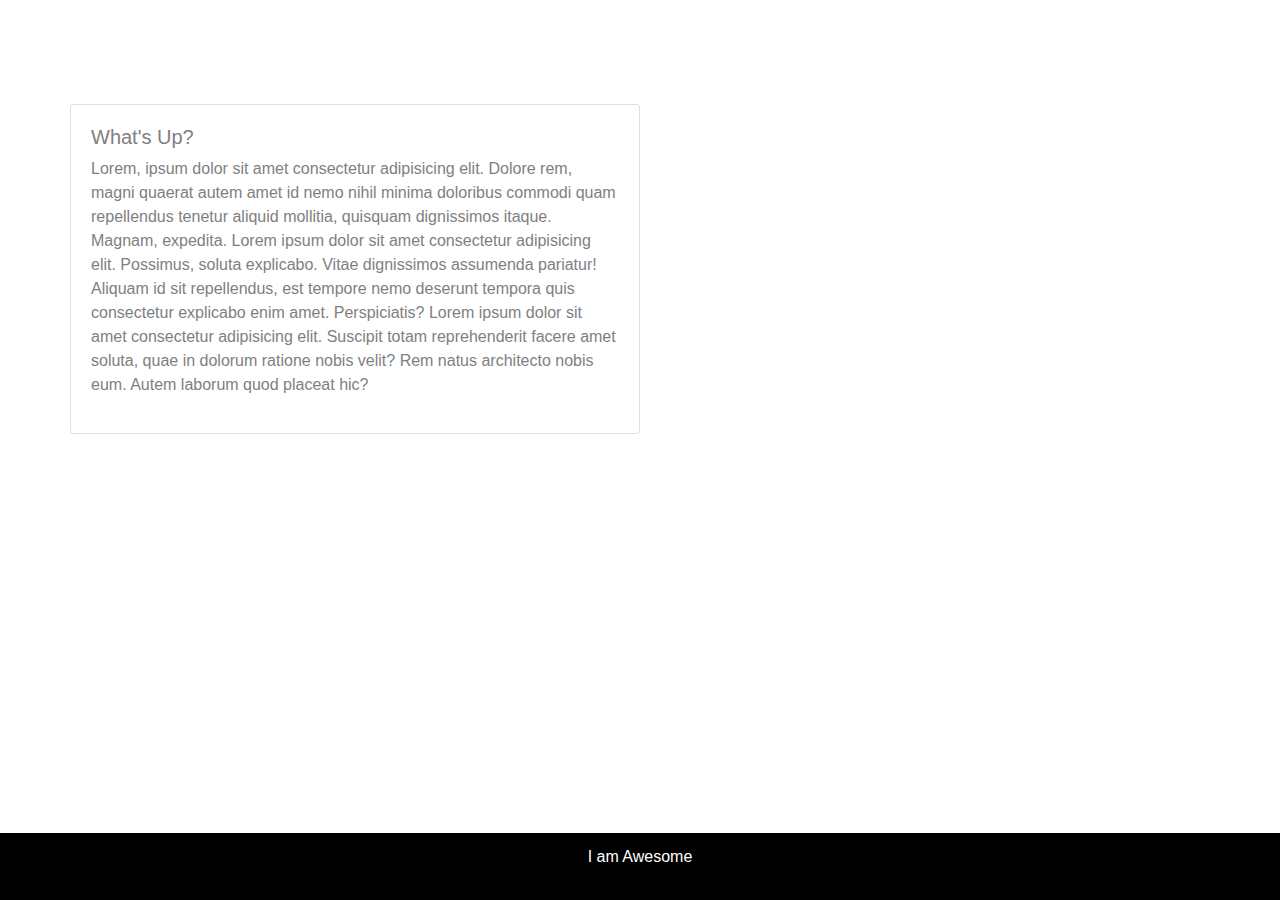
<file: index.html>
<!DOCTYPE html>
<html lang="en">
<head>

    <meta charset="UTF-8">
    <meta name="viewport" content="width=device-width, initial-scale=1.0">
    <title>Bill's Portfolio</title>
    <link rel="stylesheet" href="https://stackpath.bootstrapcdn.com/bootstrap/4.5.2/css/bootstrap.min.css" integrity="sha384-JcKb8q3iqJ61gNV9KGb8thSsNjpSL0n8PARn9HuZOnIxN0hoP+VmmDGMN5t9UJ0Z" crossorigin="anonymous">
    
    <link rel="stylesheet" href="style.css">
    
</head>
<body>
   
    <nav class="navbar navbar-expand-sm bg-transparent navbar-dark">
        <a routerLink="/" class="navbar-brand" href="index.html">Bill Goers</a>
        <ul class="navbar-nav ml-auto">
            <li class="nav-item">
             <a class="nav-link" href="index.html">About Me</a>
            </li>
            <li class="nav-item">
            <a class="nav-link" href="portfolio.html">Portfolio</a>
            </li>
            <li class="nav-item">
            <a class="nav-link" href="contact.html">Contact</a>
            </li>
        </ul>
    </nav>
 
    <main class="container">
        <section class="row mt-5">
            <article class="col-sm-12 col-md-8 col-lg-6 card card-body">
                     <h5>What's Up?</h5>
                    <p class="copy">Lorem, ipsum dolor sit amet consectetur adipisicing elit. Dolore rem, magni quaerat autem amet id nemo nihil minima doloribus commodi quam repellendus tenetur aliquid mollitia, quisquam dignissimos itaque. Magnam, expedita. Lorem ipsum dolor sit amet consectetur adipisicing elit. Possimus, soluta explicabo. Vitae dignissimos assumenda pariatur! Aliquam id sit repellendus, est tempore nemo deserunt tempora quis consectetur explicabo enim amet. Perspiciatis? Lorem ipsum dolor sit amet consectetur adipisicing elit. Suscipit totam reprehenderit facere amet soluta, quae in dolorum ratione nobis velit? Rem natus architecto nobis eum. Autem laborum quod placeat hic?</p>
            </artcile>
        </section>
    </main>

<div class="footer">
        <p>I am Awesome</p>
</div>

    <script src="https://code.jquery.com/jquery-3.5.1.slim.min.js" integrity="sha384-DfXdz2htPH0lsSSs5nCTpuj/zy4C+OGpamoFVy38MVBnE+IbbVYUew+OrCXaRkfj" crossorigin="anonymous"></script>
   
    <script src="https://cdn.jsdelivr.net/npm/popper.js@1.16.1/dist/umd/popper.min.js" integrity="sha384-9/reFTGAW83EW2RDu2S0VKaIzap3H66lZH81PoYlFhbGU+6BZp6G7niu735Sk7lN" crossorigin="anonymous"></script>
   
    <script src="https://stackpath.bootstrapcdn.com/bootstrap/4.5.2/js/bootstrap.min.js" integrity="sha384-B4gt1jrGC7Jh4AgTPSdUtOBvfO8shuf57BaghqFfPlYxofvL8/KUEfYiJOMMV+rV" crossorigin="anonymous"></script>
    <footer class="page-footer font-small blue">
    
</body>

</html>
</file>
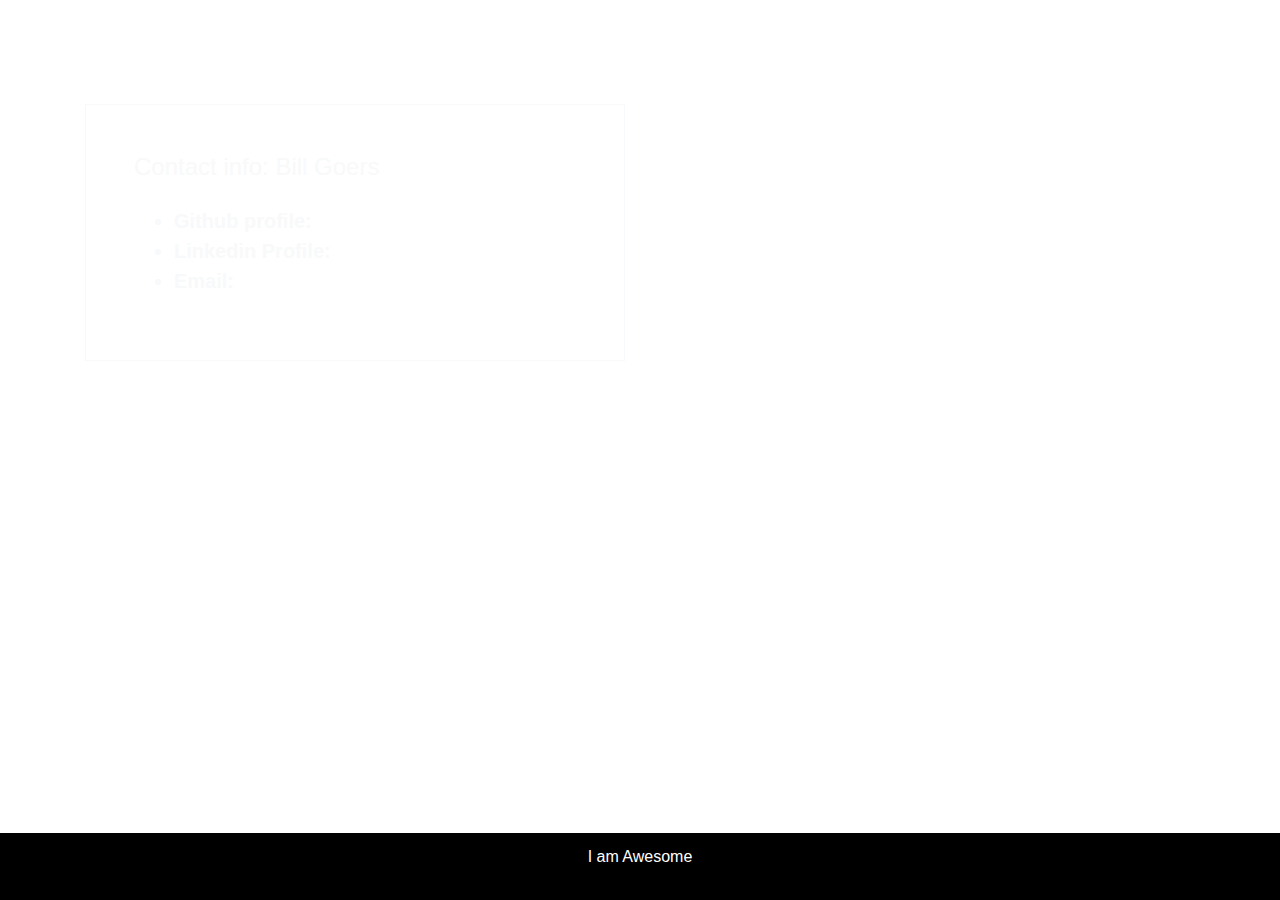
<file: contact.html>
<!DOCTYPE html>
<html lang="en">
<head>

    <meta charset="UTF-8">
    <meta name="viewport" content="width=device-width, initial-scale=1.0">
    <title>Bill's Portfolio</title>
    <link rel="stylesheet" href="https://stackpath.bootstrapcdn.com/bootstrap/4.5.2/css/bootstrap.min.css" integrity="sha384-JcKb8q3iqJ61gNV9KGb8thSsNjpSL0n8PARn9HuZOnIxN0hoP+VmmDGMN5t9UJ0Z" crossorigin="anonymous">

    <link rel="stylesheet" href="style.css">
    
</head>
<body>
    <nav class="navbar navbar-expand-sm bg-transparent navbar-dark">
        <a routerLink="/" class="navbar-brand" href="index.html">Bill Goers</a>
        <ul class="navbar-nav ml-auto">
            <li class="nav-item">
             <a class="nav-link" href="index.html">About Me</a>
            </li>
            <li class="nav-item">
            <a class="nav-link" href="portfolio.html">Portfolio</a>
            </li>
            <li class="nav-item">
            <a class="nav-link" href="contact.html">Contact</a>
            </li>
        </ul>
    </nav>
 
    <main class="container">
        <section class="row">
            <article class="contact-box col-sm-6">
                <form class="border border-light p-5 mt-5 text-light" action="#!">
                        <p class="h4 mb-4">Contact info: Bill Goers</p>
                        <ul class="info">
                            <li>Github profile: <a href="https://github.com/wjgoers?tab=overview&from=2020-10-01&to=2020-10-31">Github</a></li>
                            <li>Linkedin Profile: <a href="https://www.linkedin.com/in/billgoersjr/">Linkedin.com</a></li>
                            <li>Email: <a href="wjgoers@gmail.com">wjgoers@gmail.com</a></li>
                        </ul>
                    </form> 
            </article>
            <article class="col-sm-6"></article>
        </section>

        
    </main>

    <script src="https://code.jquery.com/jquery-3.5.1.slim.min.js" integrity="sha384-DfXdz2htPH0lsSSs5nCTpuj/zy4C+OGpamoFVy38MVBnE+IbbVYUew+OrCXaRkfj" crossorigin="anonymous"></script>
   
    <script src="https://cdn.jsdelivr.net/npm/popper.js@1.16.1/dist/umd/popper.min.js" integrity="sha384-9/reFTGAW83EW2RDu2S0VKaIzap3H66lZH81PoYlFhbGU+6BZp6G7niu735Sk7lN" crossorigin="anonymous"></script>
   
    <script src="https://stackpath.bootstrapcdn.com/bootstrap/4.5.2/js/bootstrap.min.js" integrity="sha384-B4gt1jrGC7Jh4AgTPSdUtOBvfO8shuf57BaghqFfPlYxofvL8/KUEfYiJOMMV+rV" crossorigin="anonymous"></script>
    <footer class="page-footer font-small blue">


    <div class="footer">
        <p>I am Awesome</p>
    </div>
</body>

</html>
</file>
<file: style.css>
body {
    background-image: url('https://wallpapercave.com/wp/rsLw4Zt.jpg');
    background-repeat: no-repeat;
    background-attachment: fixed;  
    background-size: cover;
}

.container{
    margin-bottom: 10%;
}

.copy, h5 {
    color: grey;
}

.footer {
   position: fixed;
   left: 0;
   bottom: 0;
   width: 100%;
   background-color: black;
   color: white;
   text-align: center;
   height: 7.5%;
   padding-top: 1%;
}


.info  {
    font-weight: bold;
    font-size: 20px;
}

a{
    color: white;
}
</file>
